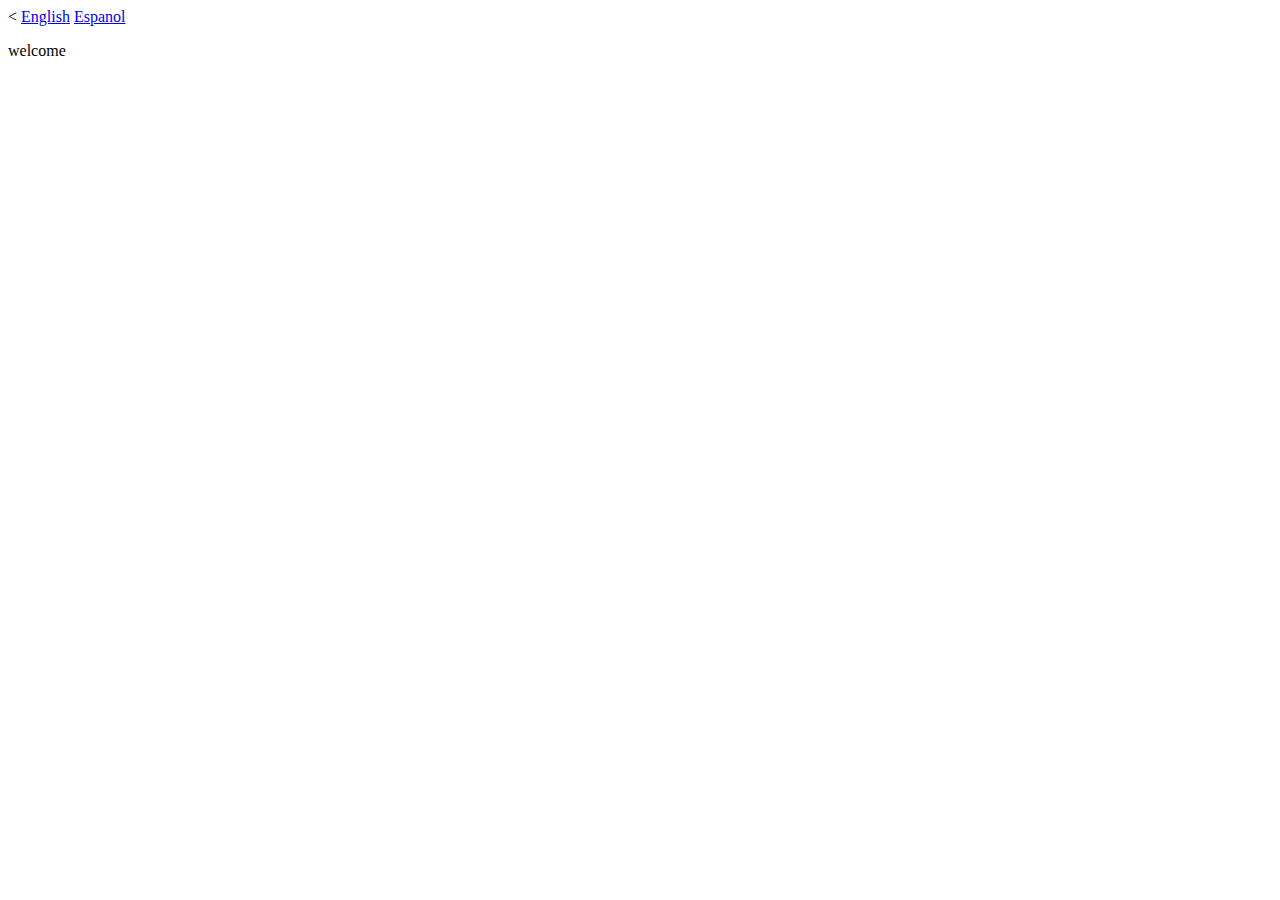
<file: test.html>
<<!DOCTYPE html>
<html lang="en">
  <head>
    <meta charset="utf-8">
    <title>Test</title>
  </head>
  <body>
    <a href="#en" data-reload>English</a>
    <a href="#es" data-reload>Espanol</a>
    <p id="hi">
      welcome
      </p>
      <script src="translate.js" charset="utf-8"></script>
  </body>

</html>
</file>
